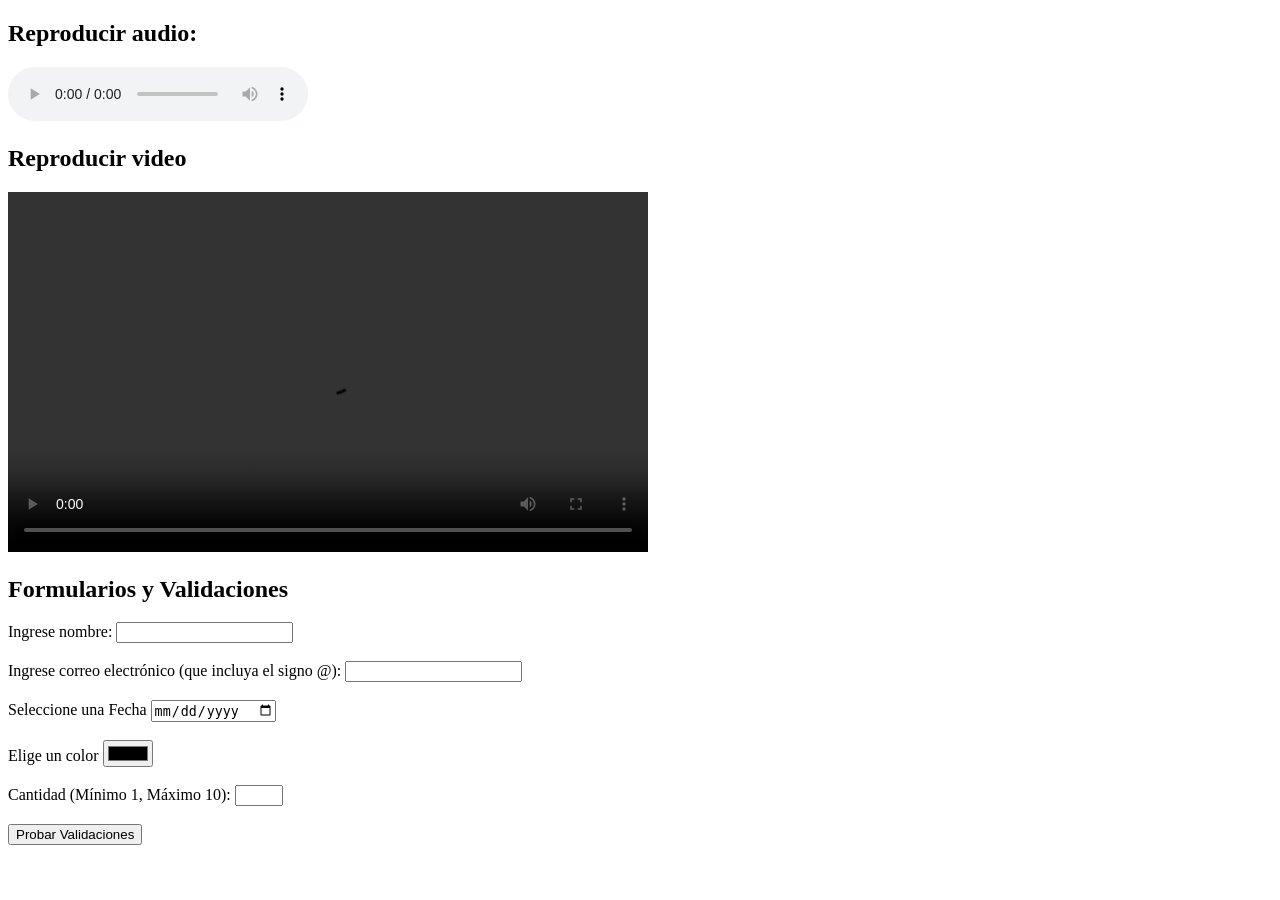
<file: practica1_html/index.html>
<!-- HECHO POR: MORENA BERON E IGNACIO CASTELLARIN-->

<!-- ejercicio 1:
    1) ventajas html5: 
        Semántica Mejorada: Introdujo etiquetas (como <nav>, <footer>, <article>) que describen su propio contenido. 
            Esto mejora drásticamente el SEO (posicionamiento en buscadores) y 
            la accesibilidad para personas que usan lectores de pantalla.
        Multimedia Nativa: Permite insertar audio y video directamente con las etiquetas <audio> y <video>. 
            Esto elimina la necesidad de plugins de terceros como Flash, que antes eran lentos y menos seguros.
        Interactividad y Gráficos: Incluye el elemento <canvas> para crear animaciones y dibujos 2D/3D mediante
             código, además de soporte nativo para SVG (gráficos vectoriales que no pierden calidad).
        Webs Adaptativas (Responsive): Facilita que un mismo sitio se vea y funcione correctamente en múltiples
            dispositivos, desde computadoras hasta celulares y tablets.
        Funcionalidades Avanzadas (APIs): Incorpora herramientas potentes que antes eran imposibles de usar de 
            forma estándar, tales como:
                                       Geolocalización: Conocer la ubicación del usuario.
                                       Almacenamiento Local: Guardar datos en el navegador del usuario 
                                                            de forma eficiente (Local Storage).
                                        Drag and Drop: Capacidad de arrastrar y soltar elementos o archivos 
                                                        en el sitio webdentro de la web.
                                                        
    2) ¿Por qué utilizar HTML5?:
        HTML5 es el estándar actual porque permite que la web sea más interactiva, semántica y accesible. 
        Su uso es fundamental ya que actúa como la columna vertebral de cualquier sitio moderno, permitiendo 
        que el navegador comprenda la jerarquía y el propósito de cada elemento sin depender de software externo.-->

<!-- ejercicio 2:
    2a)Para asegurar que el audio se escuche en la mayoría de los navegadores, HTML5 
    estandarizó principalmente tres formatos:

    MP3: El más común y compatible con prácticamente todos los navegadores y dispositivos.

    WAV: Ofrece alta calidad (sin compresión), pero genera archivos muy pesados.

    OGG: Un formato de código abierto que es una excelente alternativa al MP3, muy utilizado en la web.-->

    <!-- 2b) -->
     

<!-- Unimos todos los ejercicios en un único documento HTML para que el codigo funcione y su visualización sea secuencial. -->

    <!DOCTYPE html>
<html lang="es">
<head>
    <meta charset="UTF-8"> <!--para que el navegador muestre 
    correctamente los caracteres especiales a la hora de ejecutar el codigo-->
    <title>Práctica HTML5</title>
</head>
<body>

    <h2>Reproducir audio:</h2>
    
    <audio controls>
        <!-- URL del ejercicio que se recomendo de ejemplo-->
        <source src="https://html5tutorial.info/media/vincent.mp3" type="audio/mpeg">
        <!-- URL de respaldo que usamos para hacer al codigo funcional (lo sacamos de wikimedia commons
          porque averiguamos que se usa para pruebas al ser de contenido libre) -->
        <source src="https://upload.wikimedia.org/wikipedia/commons/c/c8/Example.ogg" type="audio/ogg">
        Tu navegador no soporta el elemento de audio.
    </audio>
<!-- ejercicio 3:
    3a) Al igual que con el audio, HTML5 busca compatibilidad universal. Los tres formatos principales
     soportados por los navegadores modernos son:

    MP4 (H.264 / AAC): Es el estándar de la industria. Ofrece la mejor relación entre calidad visual y tamaño 
    de archivo pequeño. Es compatible con todos los navegadores y dispositivos móviles.

    WebM: Un formato de alta calidad y libre de regalías desarrollado por Google, optimizado específicamente 
    para la web.

    Ogg (Theora / Vorbis): Una alternativa de código abierto, aunque es menos común que los dos anteriores.-->

    <!-- 3b) -->  

    <h2>Reproducir video</h2>

    <video width="640" height="360" controls>
        <source src="https://www.w3schools.com/html/mov_bbb.mp4" type="video/mp4">
        <source src="https://www.w3schools.com/html/mov_bbb.ogg" type="video/ogg">
        Tu navegador no soporta el elemento de video.
    </video>
<!-- ejercicio 4: -->
    <h2>Formularios y Validaciones</h2>

    <form>
        <!-- 4a) Campo requerido -->
        <div>
            <label for="nombre">Ingrese nombre:</label> <!-- usamos <label> para que en el navegador se ponga 
                automaticamente el cursor en el recuadro del input-->
            <input type="text" id="nombre" name="nombre" required>
        </div><br>

        <!-- 4.B) Campo de tipo email -->
        <div>
            <label for="email">Ingrese correo electrónico (que incluya el signo @):</label>
            <input type="email" id="email" name="email">
        </div><br>

        <!-- 4.C) Campo de tipo fecha -->
        <div>
            <label for="fecha">Seleccione una Fecha</label>
            <input type="date" id="fecha" name="fecha">
        </div><br>

        <!-- 4.D) Campo de tipo color -->
        <div>
            <label for="color">Elige un color</label>
            <input type="color" id="color" name="color">
        </div><br>

        <!-- 4.E) Campo de tipo number con min y max -->
        <div>
            <label for="cantidad">Cantidad (Mínimo 1, Máximo 10):</label>
            <input type="number" id="cantidad" name="cantidad" min="1" max="10">
        </div><br>

        <button type="submit">Probar Validaciones</button>
    </form>

</body>
</html>
</file>
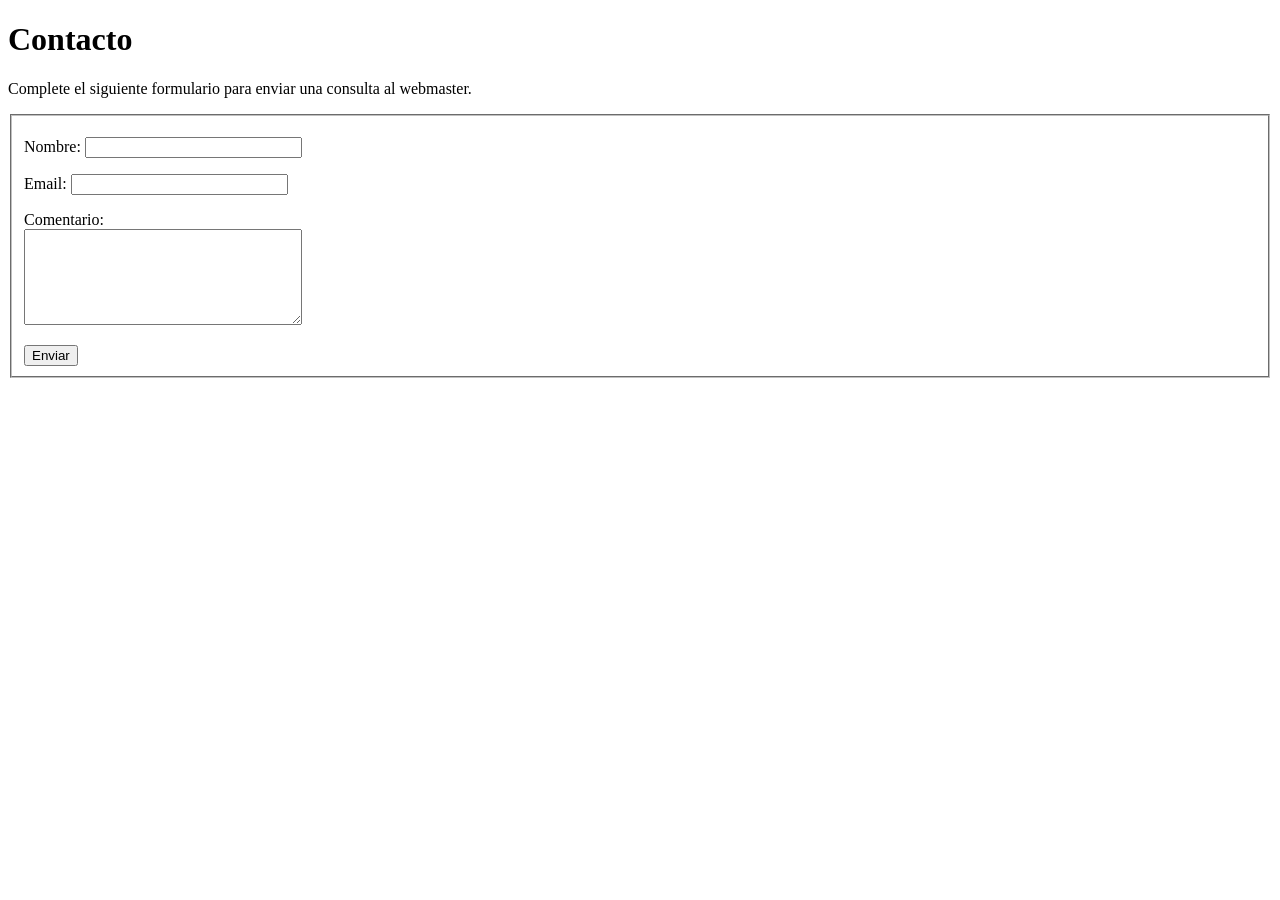
<file: formulario.html>
<!DOCTYPE HTML>
<!--ej 2-->
<HTML>
<HEAD>
    <TITLE>Contacto</TITLE>
</HEAD>

<BODY>

<H1>Contacto</H1>

<P>Complete el siguiente formulario para enviar una consulta al webmaster.</P>

<FORM action="enviar.php" method="post">
    <FIELDSET>

        <P>
            <LABEL>Nombre:
                <INPUT type="text" name="nombre" size="25">
            </LABEL>
        </P>

        <P>
            <LABEL>Email:
                <INPUT type="text" name="email" size="25">
            </LABEL>
        </P>

        <P>
            <LABEL>Comentario:</LABEL>
            <BR>
            <TEXTAREA name="texto" cols="32" rows="6"></TEXTAREA>
        </P>

        <INPUT type="submit" value="Enviar">

    </FIELDSET>
</FORM>

</BODY>
</HTML>
</file>
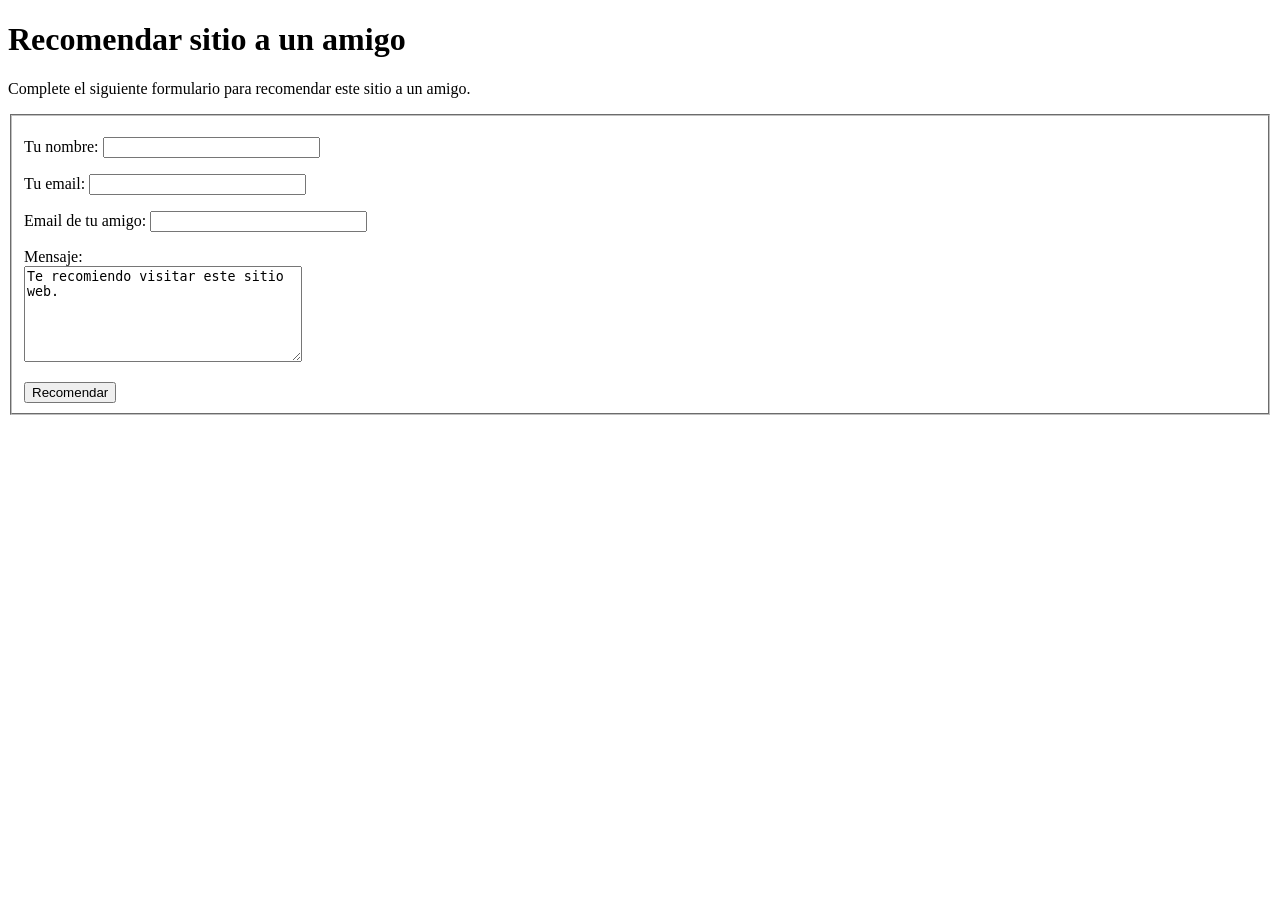
<file: recomendar.html>
<!DOCTYPE HTML>
<!--ej 3-->
<HTML>
<HEAD>
    <TITLE>Recomendar sitio</TITLE>
</HEAD>

<BODY>

<H1>Recomendar sitio a un amigo</H1>

<P>Complete el siguiente formulario para recomendar este sitio a un amigo.</P>

<FORM action="recomendar.php" method="post">
    <FIELDSET>

        <P>
            <LABEL>Tu nombre:
                <INPUT type="text" name="nombre" size="25">
            </LABEL>
        </P>

        <P>
            <LABEL>Tu email:
                <INPUT type="text" name="email" size="25">
            </LABEL>
        </P>

        <P>
            <LABEL>Email de tu amigo:
                <INPUT type="text" name="email_amigo" size="25">
            </LABEL>
        </P>

        <P>
            <LABEL>Mensaje:</LABEL>
            <BR>
            <TEXTAREA name="mensaje" cols="32" rows="6">Te recomiendo visitar este sitio web.</TEXTAREA>
        </P>

        <INPUT type="submit" value="Recomendar">

    </FIELDSET>
</FORM>

</BODY>
</HTML>
</file>
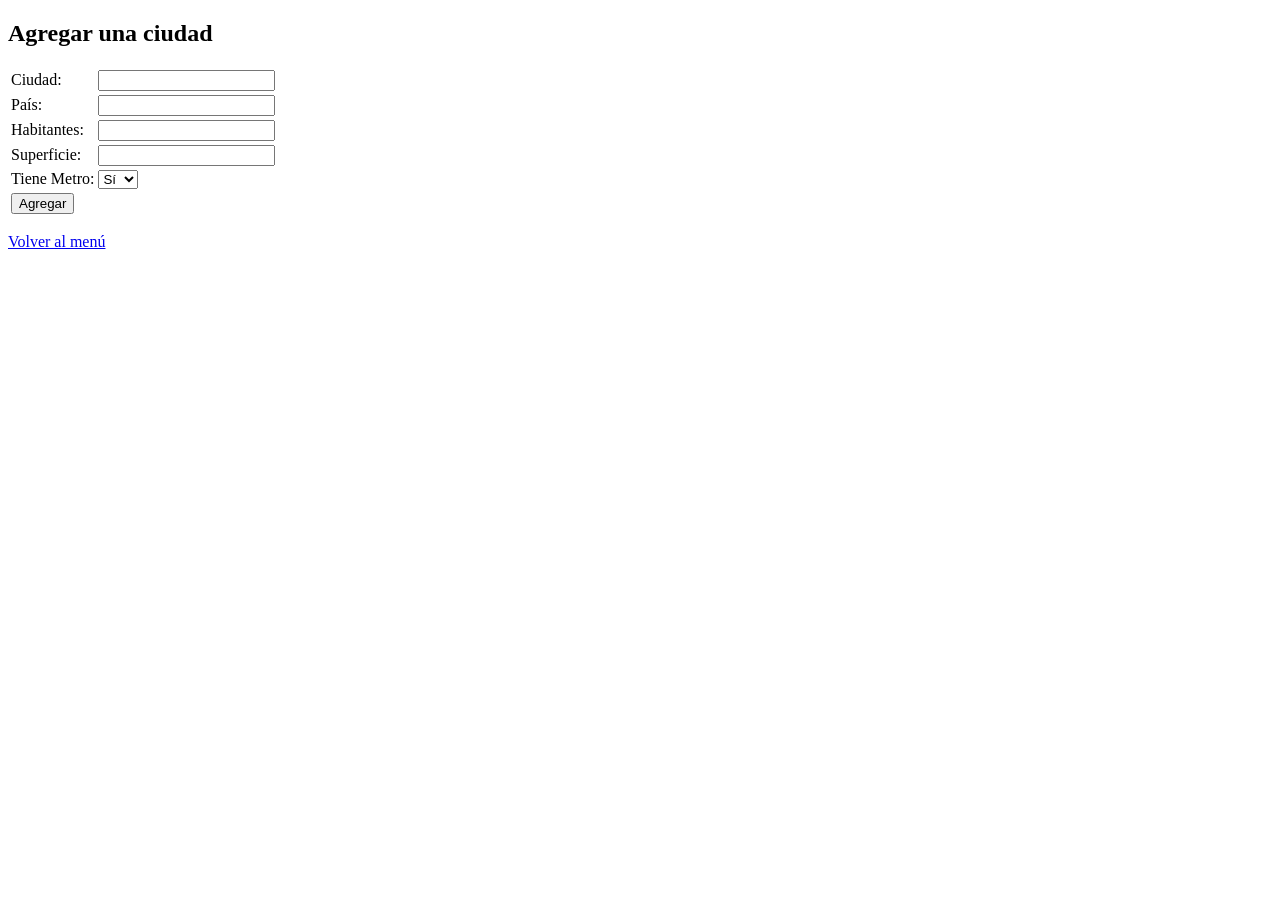
<file: practica_capitales/FormAlta.html>
<!DOCTYPE html>
<html lang="es">
<head>
    <meta charset="UTF-8">
    <title>Alta de Ciudad</title>
</head>
<body>

    <h2>Agregar una ciudad</h2>

    <form action="Alta.php" method="POST">
        <table>
            <tr>
                <td>Ciudad:</td>
                <td><input type="text" name="ciudad" required></td>
            </tr>
            <tr>
                <td>País:</td>
                <td><input type="text" name="pais" required></td>
            </tr>
            <tr>
                <td>Habitantes:</td>
                <td><input type="number" name="habitantes" required></td>
            </tr>
            <tr>
                <td>Superficie:</td>
                <td><input type="number" name="superficie" step="0.01" required></td>
            </tr>
            <tr>
                <td>Tiene Metro:</td>
                <td>
                    <select name="tieneMetro">
                        <option value="1">Sí</option>
                        <option value="0">No</option>
                    </select>
                </td>
            </tr>
            <tr>
                <td colspan="2">
                    <input type="submit" value="Agregar">
                </td>
            </tr>
        </table>
    </form>

    <p><a href="Menu.html">Volver al menú</a></p>

</body>
</html>
</file>
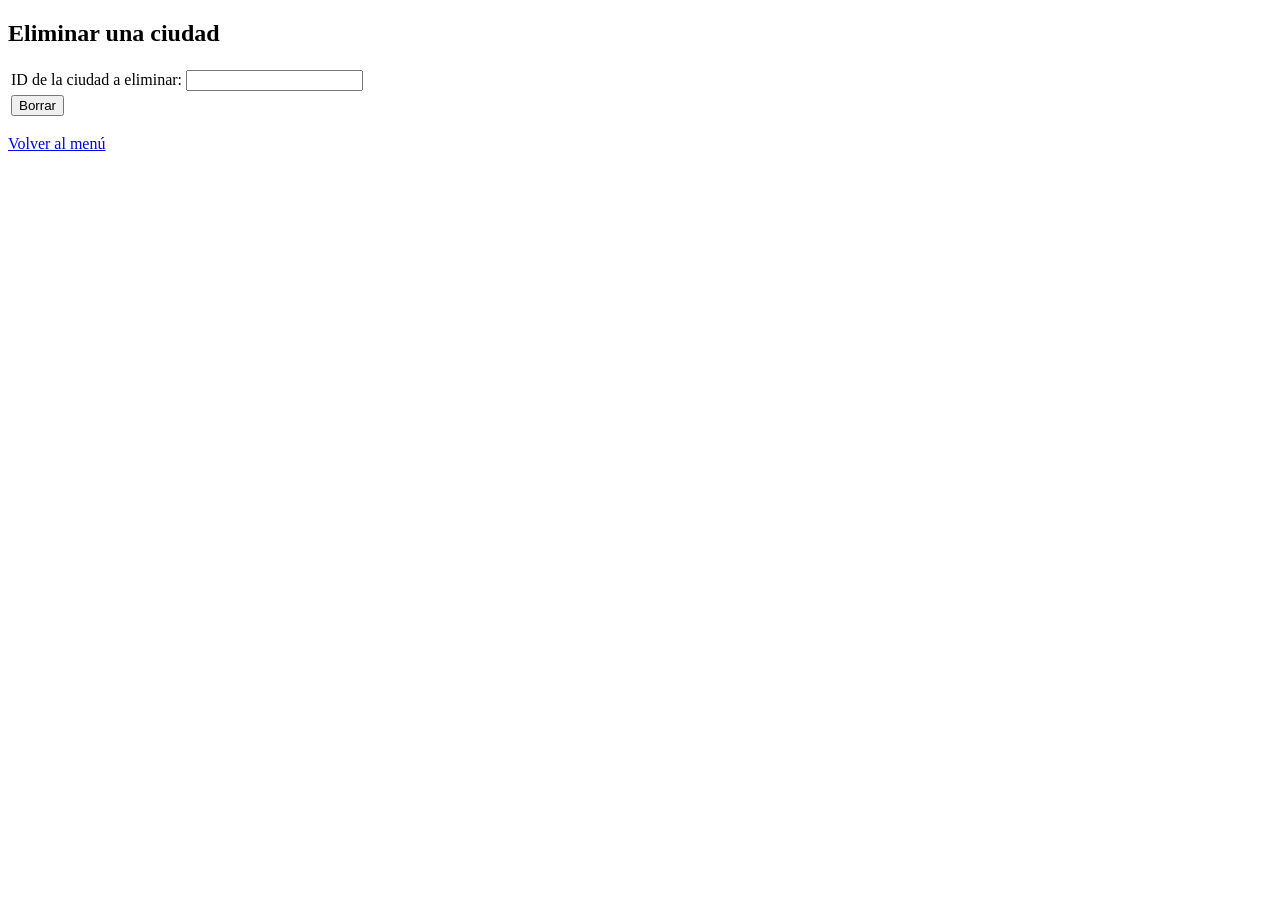
<file: practica_capitales/FormBajaIni.html>
<!DOCTYPE html>
<html lang="es">
<head>
    <meta charset="UTF-8">
    <title>Baja de Ciudad</title>
</head>
<body>

    <h2>Eliminar una ciudad</h2>

    <form action="Baja.php" method="POST">
        <table>
            <tr>
                <td>ID de la ciudad a eliminar:</td>
                <td><input type="number" name="id" required></td>
            </tr>
            <tr>
                <td colspan="2">
                    <input type="submit" value="Borrar">
                </td>
            </tr>
        </table>
    </form>

    <p><a href="Menu.html">Volver al menú</a></p>

</body>
</html>
</file>
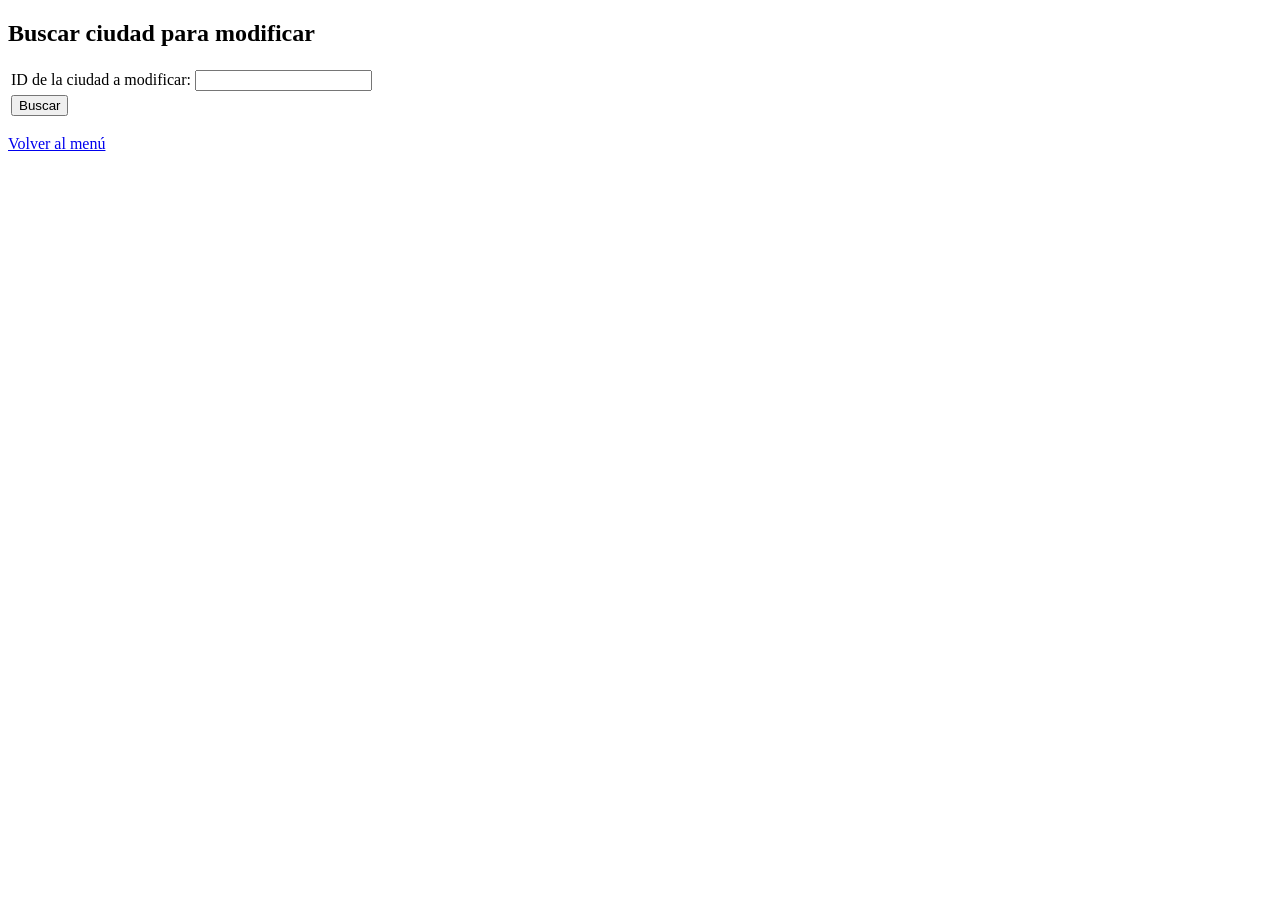
<file: practica_capitales/FormModiIni.html>
<!DOCTYPE html>
<html lang="es">
<head>
    <meta charset="UTF-8">
    <title>Modificar Ciudad</title>
</head>
<body>

    <h2>Buscar ciudad para modificar</h2>

    <form action="FormModi.php" method="POST">
        <table>
            <tr>
                <td>ID de la ciudad a modificar:</td>
                <td><input type="number" name="id" required></td>
            </tr>
            <tr>
                <td colspan="2">
                    <input type="submit" value="Buscar">
                </td>
            </tr>
        </table>
    </form>

    <p><a href="Menu.html">Volver al menú</a></p>

</body>
</html>
</file>
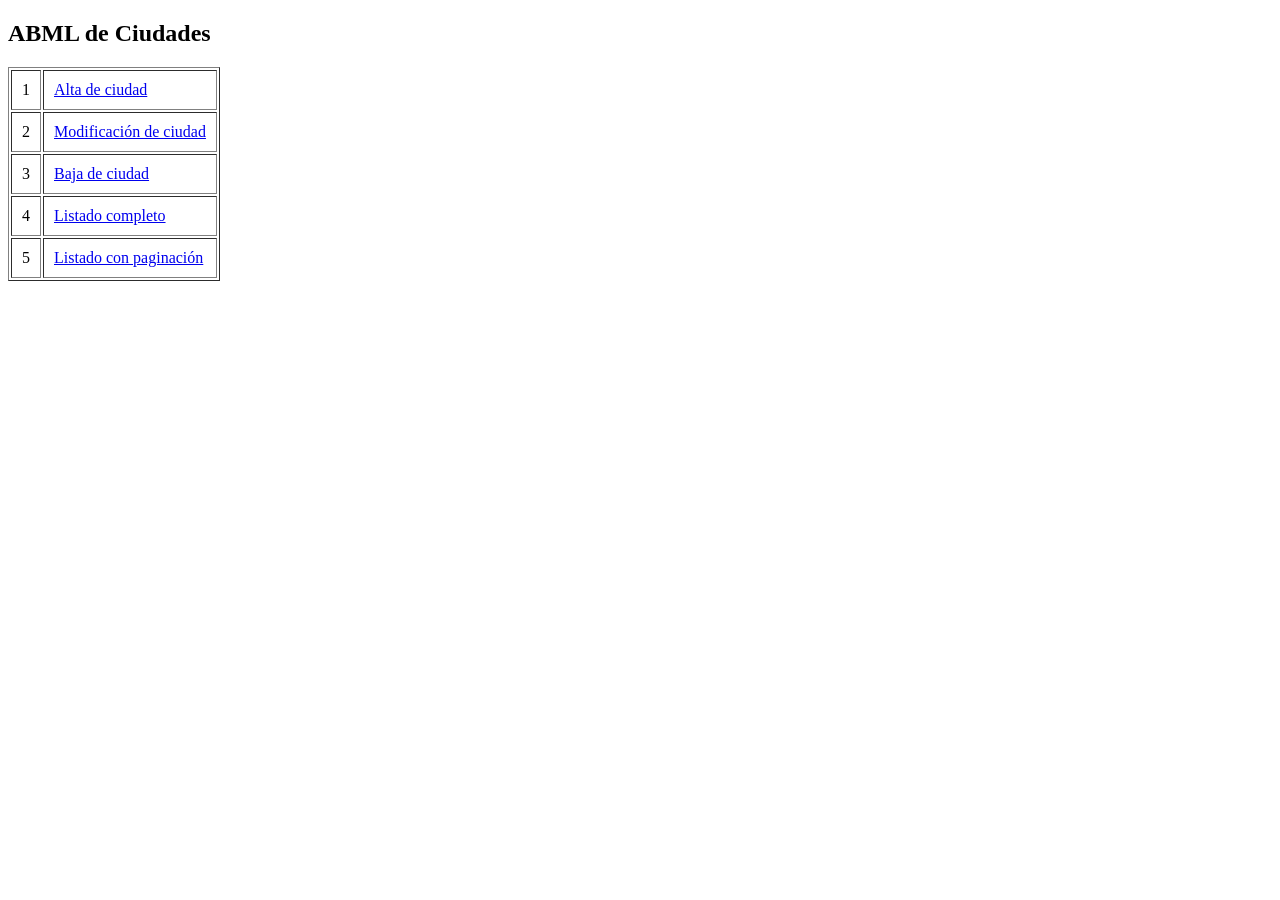
<file: practica_capitales/Menu.html>
<!DOCTYPE html>
<html lang="es">
<head>
    <meta charset="UTF-8">
    <title>Menú de Ciudades</title>
</head>
<body>

    <h2>ABML de Ciudades</h2>

    <table border="1" cellpadding="10">
        <tr>
            <td>1</td>
            <td><a href="FormAlta.html">Alta de ciudad</a></td>
        </tr>
        <tr>
            <td>2</td>
            <td><a href="FormModiIni.html">Modificación de ciudad</a></td>
        </tr>
        <tr>
            <td>3</td>
            <td><a href="FormBajaIni.html">Baja de ciudad</a></td>
        </tr>
        <tr>
            <td>4</td>
            <td><a href="Consulta.php">Listado completo</a></td>
        </tr>
        <tr>
            <td>5</td>
            <td><a href="Listado_pag.php">Listado con paginación</a></td>
        </tr>
    </table>

</body>
</html>
</file>
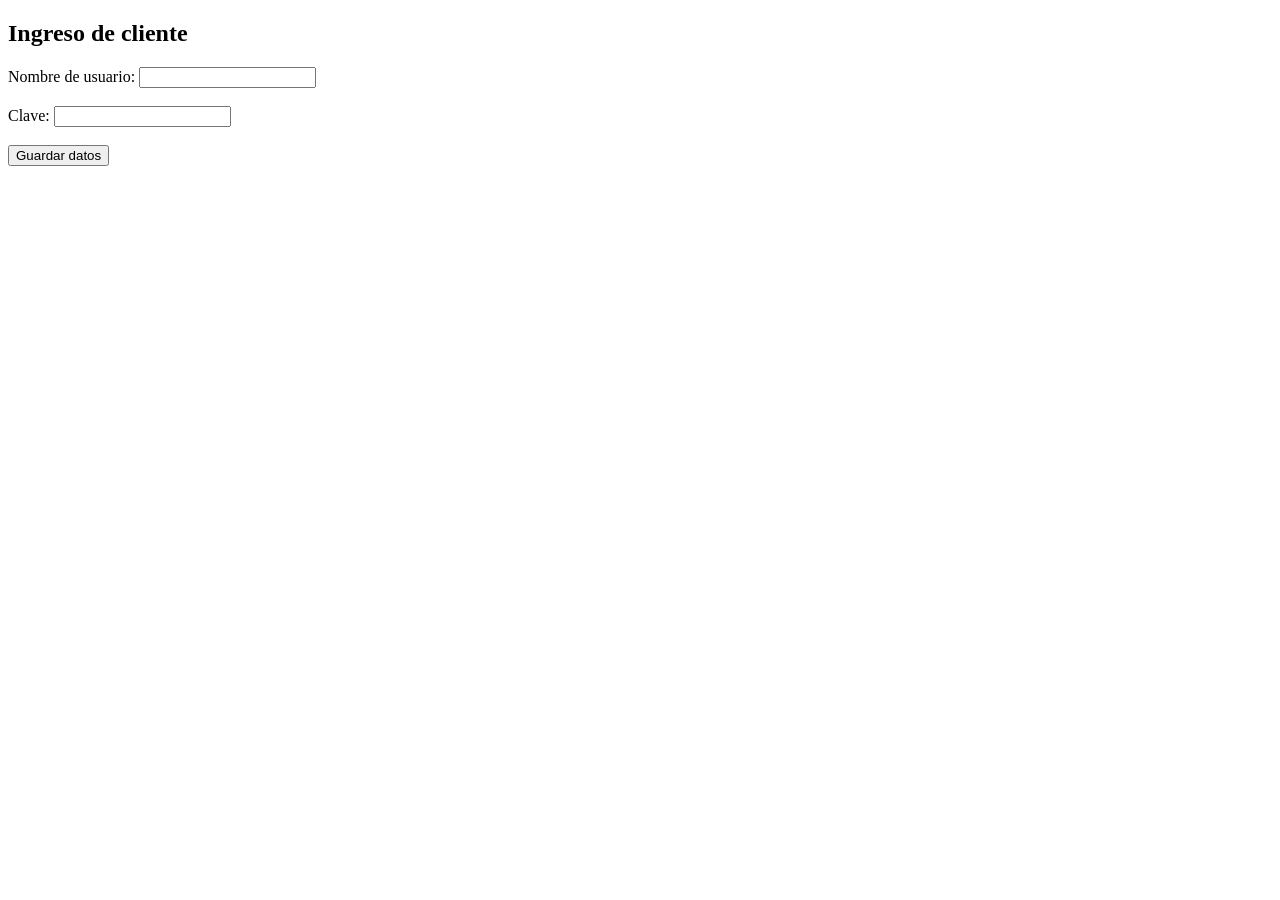
<file: practica7/ejercicio5/form.html>
<!DOCTYPE html>
<html lang="es">
<head>
    <meta charset="UTF-8">
    <title>Ingreso de cliente</title>
</head>
<body>

    <h2>Ingreso de cliente</h2>

    <form action="guardar_sesion.php" method="post">
        <label>Nombre de usuario:</label>
        <input type="text" name="usuario" required>
        <br><br>

        <label>Clave:</label>
        <input type="password" name="clave" required>
        <br><br>

        <input type="submit" value="Guardar datos">
    </form>

</body>
</html>
</file>
